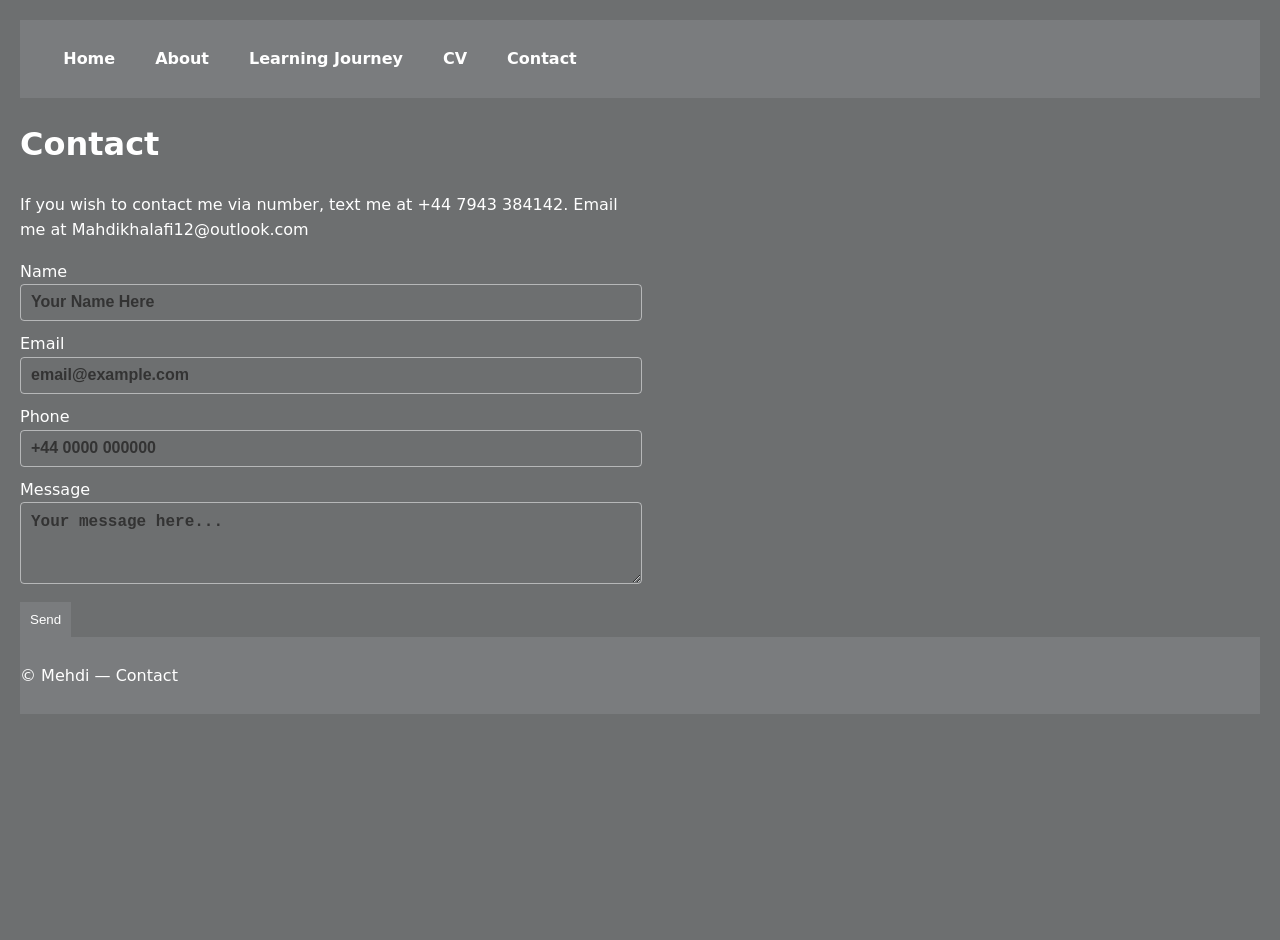
<file: contact.html>
<!doctype html>
<html lang="en">
<head>
  <link rel="stylesheet" href="styles.css">
  <meta charset="utf-8" />
  <meta name="viewport" content="width=device-width,initial-scale=1" />
  <title>Contact — Mehdi</title>
  <meta name="description" content="Contact Mehdi">
</head>
<body>
  <header class="site-header">
    <div class="container header-inner">
      <nav id="site-nav" class="site-nav" role="navigation">
        <ul>
          <li><a href="index.html">Home</a></li>
          <li><a href="about.html">About</a></li>
          <li><a href="learning-journey.html">Learning Journey</a></li>
          <li><a href="cv.html">CV</a></li>
          <li><a href="contact.html">Contact</a></li>
        </ul>
      </nav>
    </div>
  </header>

  <main class="container">
    <h1>Contact</h1>
    <p>If you wish to contact me via number, text me at +44 7943 384142. Email me at <a href="mailto:Mahdikhalafi12@outlook.com">Mahdikhalafi12@outlook.com</a></p>

    <form id="contact-form" action="mailto:me@example.com" method="post" enctype="text/plain">
      <label for="name">Name</label>
      <input id="name" name="name" type="text" placeholder="Your Name Here">

      <label for="email">Email</label>
      <input id="email" name="email" type="email" placeholder="email@example.com">

      <label for="phone">Phone</label>
      <input id="phone" name="phone" type="tel" placeholder="+44 0000 000000">

      <label for="message">Message</label>
      <textarea id="message" name="message" rows="4" placeholder="Your message here..."></textarea>

      <button type="submit" class="btn">Send</button>
    </form>
  </main>

  <footer class="site-footer">
    <div class="container">
      <p>© <span id="year"></span> Mehdi — <a href="contact.html">Contact</a></p>
    </div>
  </footer>
</body>
</html>
</file>
<file: styles.css>
/* Theme colors */
:root {
  --bg: #6d6f70;
  --header-bg: #7a7c7e;
  --accent: #c9d6ff;
  --text: #ffffff;
  --muted: rgba(255,255,255,0.6);
}

/* General styles */
html, body {
  height: 100%;
  margin: 0;
  transition: background-color 0.5s ease, color 0.5s ease;
}

body {
  font-family: "Aptos", system-ui, -apple-system, "Segoe UI", "Helvetica Neue", Arial, sans-serif;
  background: var(--bg);
  color: var(--text);
  line-height: 1.6;
  padding: 20px;
  text-align: left;
  opacity: 1;
}

/* Fade out effect */
.fade-out {
  opacity: 0;
  transition: opacity 0.5s ease;
}

/* Fade in effect */
.fade-in {
  opacity: 1;
  transition: opacity 0.5s ease;
}

.container {
  max-width: 600px;
}

/* Header and footer styles */
.site-header, .site-footer {
  background: var(--header-bg);
  padding: 10px 0;
}

/* Navigation styles */
.site-header nav {
  display: flex;
  justify-content: center;
  align-items: center;
  gap: 24px;
  padding: 8px 12px;
}

/* Making the <ul> a flex container for cleaner layout */
.site-header nav ul {
  display: flex;
  gap: 16px;
  list-style: none;
  margin: 0;
  padding: 0;
  align-items: center;
}

/* Simple, predictable styles for each <li> */
.site-header nav ul li {
  display: block;
  position: relative; /* Allows dropdown positioning */
}

/* Dropdown styles */
.site-header nav ul li .dropdown {
  display: none;
  position: absolute;
  background: var(--header-bg);
  padding: 10px;
  list-style: none;
  border-radius: 6px;
  top: 100%;
  left: 0;
  z-index: 1000;
}

.site-header nav ul li:hover .dropdown {
  display: block;
}

.site-header nav ul li .dropdown li {
  padding: 5px 0;
}

.site-header nav ul li .dropdown li a {
  padding: 8px 12px;
  display: block;
  color: var(--text);
}

/* Styling for links to enhance user experience */
.site-header nav a {
  display: inline-block;
  padding: 8px 12px;
  color: var(--text);
  background: transparent;
  text-decoration: none;
  border-radius: 6px;
  transition: background-color 180ms ease, color 180ms ease, transform 160ms ease, box-shadow 160ms ease;
  font-weight: 600;
  outline: none;
}

/* Hover effects for a responsive feel */
.site-header nav a:hover {
  background: rgba(255,255,255,0.06);
  transform: translateY(-2px);
  color: var(--accent);
  box-shadow: 0 6px 14px rgba(0,0,0,0.12);
}

/* Focus styles for accessibility */
.site-header nav a:focus {
  box-shadow: 0 0 0 3px rgba(201,214,255,0.12);
  background: rgba(201,214,255,0.04);
  color: var(--accent);
  transform: none;
}

/* Active/current page indication */
.site-header nav a.active,
.site-header nav a[aria-current="page"] {
  background: linear-gradient(90deg, rgba(255,255,255,0.03), rgba(201,214,255,0.02));
  color: var(--accent);
  box-shadow: 0 4px 10px rgba(0,0,0,0.10);
}

/* Styles for small screens */
@media (max-width: 420px) {
  .site-header nav ul {
    gap: 8px;
    flex-wrap: wrap;
    justify-content: center;
  }

  .site-header nav a {
    padding: 10px 14px;
    font-size: 15px;
  }
}

/* General link styles */
a {
  color: var(--text);
  text-decoration: none;
}

/* Input and textarea styling */
input, textarea {
  width: 100%;
  padding: 10px;
  margin-bottom: 10px;
  border: 1px solid rgba(255, 255, 255, 0.5);
  border-radius: 4px;
  background: transparent;
}

/* Placeholder text styling */
input::placeholder,
textarea::placeholder {
  color: #333;
  opacity: 1;
  font-size: 16px;
  font-weight: bold;
}

/* Button styling */
.btn {
  background: var(--header-bg);
  color: #fff;
  padding: 10px;
  border: none;
  cursor: pointer;
}
</file>
